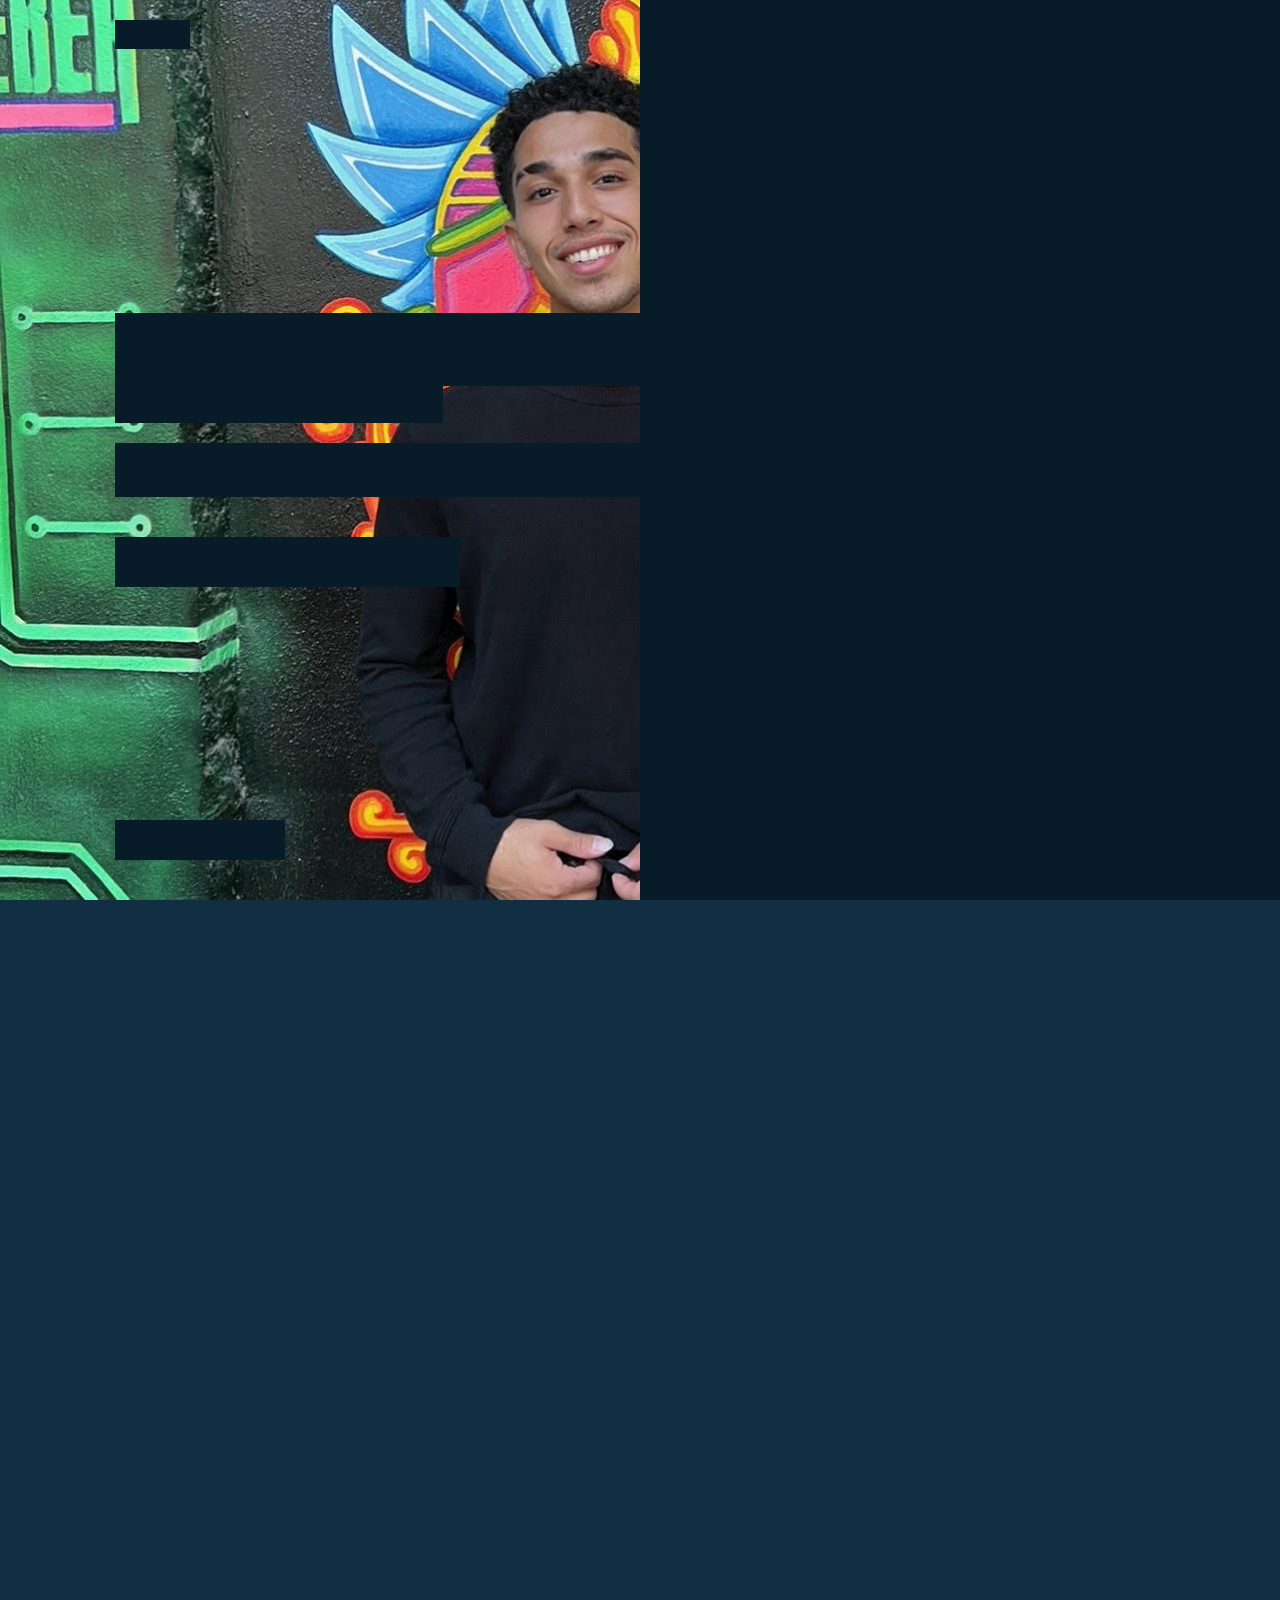
<file: index.html>
<!DOCTYPE html>
<html lang="en">
  <head>
    <meta charset="UTF-8" />
    <meta name="viewport" content="width=device-width, initial-scale=1.0" />
    <title>SHADI LAASIRI</title>
    <link rel="stylesheet" href="style.css" />
    <!--Box Icons-->
    <link
      href="https://unpkg.com/boxicons@2.1.4/css/boxicons.min.css"
      rel="stylesheet"
    />
  </head>

  <body>
    <header class="header">
      <a href="#" class="logo"
        >Shadi. <span class="animate" style="--i: 1"></span
      ></a>
      <div class="bx bx-menu" id="menu-icon">
        <span class="animate" style="--i: 2"></span>
      </div>

      <nav class="navbar">
        <a href="#home" class="active">Home</a>
        <a href="#about">About</a>
        <a href="#education">Education</a>
        <a href="#skills">Skills</a>
        <a href="#contact">Contact</a>
        <span class="active-nav"></span>
        <span class="animate" style="--i: 2"></span>
      </nav>
    </header>
    <!--home section design-->
    <section class="home show-animate" id="home">
      <div class="home-content">
        <h1>
          Hi, I'm <span>Shadi Laasiri</span
          ><span class="animate" style="--i: 2"></span>
        </h1>
        <div class="text-animate">
          <h3>Frontend Developer</h3>
          <span class="animate" style="--i: 3"></span>
        </div>
        <p>
          Lorem ipsum dolor sit amet consectetur adipisicing elit. Praesentium
          dicta dolor est accusantium tempore perferendis et velit eligendi
          labore, aperiam dolores error possimus quia maiores accusamus
          repudiandae deserunt, esse libero!
          <span class="animate" style="--i: 4"></span>
        </p>
        <div class="btn-box">
          <a href="#" class="btn">Hire me</a>
          <a href="#" class="btn">Let's Talk</a>
          <span class="animate" style="--i: 5"></span>
        </div>
      </div>
      <div class="home-sci">
        <a href="#"><i class="bx bxl-facebook"></i></a>
        <a href="#"><i class="bx bxl-twitter"></i></a>
        <a href="#"><i class="bx bxl-linkedin"></i></a>
        <span class="animate" style="--i: 6"></span>
      </div>
      <div class="home-imgHover"></div>
      <span class="animate home-img" style="--i: 7"></span>
    </section>
    <!--about section design-->

    <section class="about" id="about">
      <h2 class="heading">
        About <span>Me</span><span class="animate scroll" style="--i: 1"></span>
      </h2>
      <div class="about-img">
        <img src="DSC01706-7.jpg" width="359" height="350" alt="THIS IS ME" />
        <span class="circle-spin"></span>
        <span class="animate scroll" style="--i: 2"></span>
      </div>

      <div class="about-content">
        <h3>
          Frontend Developer!<span class="animate scroll" style="--i: 3"></span>
        </h3>
        <p>
          Lorem ipsum dolor sit amet, consectetur adipisicing elit. Quos quae
          magnam saepe eaque, ut necessitatibus accusamus eligendi velit
          perspiciatis, nulla aut adipisci a sed, sunt animi est quod
          accusantium. Sint!
          <span class="animate scroll" style="--i: 4"></span>
        </p>

        <div class="btn-box btns">
          <a href="#" class="btn">Read More</a>
          <span class="animate scroll" style="--i: 5"></span>
        </div>
      </div>
    </section>

    <!--education section design -->
    <section class="education" id="education">
      <h2 class="heading">
        My <span>Journey</span
        ><span class="animate scroll" style="--i: 1"></span>
      </h2>

      <div class="education-row">
        <div class="education-column">
          <h3 class="title">
            Education<span class="animate scroll" style="--i: 2"></span>
          </h3>

          <div class="education-box">
            <div class="education-content">
              <div class="content">
                <div class="year"><i class="bx bxs-calendar"></i>2018-2019</div>
                <h3>Business school - UWM</h3>
                <p>
                  Lorem ipsum dolor sit amet, consectetur adipisicing elit.
                  Aperiam officiis qui vel quod. Animi iusto expedita illum
                  rerum, perferendis soluta laborum magni fugiat vitae aliquam
                  neque libero asperiores non culpa!
                </p>
              </div>
            </div>
            <div class="education-content">
              <div class="content">
                <div class="year"><i class="bx bxs-calendar"></i>2018-2019</div>
                <h3>Business school - UWM</h3>
                <p>
                  Lorem ipsum dolor sit amet, consectetur adipisicing elit.
                  Aperiam officiis qui vel quod. Animi iusto expedita illum
                  rerum, perferendis soluta laborum magni fugiat vitae aliquam
                  neque libero asperiores non culpa!
                </p>
              </div>
            </div>
            <div class="education-content">
              <div class="content">
                <div class="year"><i class="bx bxs-calendar"></i>2018-2019</div>
                <h3>Business school - UWM</h3>
                <p>
                  Lorem ipsum dolor sit amet, consectetur adipisicing elit.
                  Aperiam officiis qui vel quod. Animi iusto expedita illum
                  rerum, perferendis soluta laborum magni fugiat vitae aliquam
                  neque libero asperiores non culpa!
                </p>
              </div>
            </div>
            <span class="animate scroll" style="--i: 3"></span>
          </div>
        </div>

        <div class="education-column">
          <h3 class="title">
            Experience<span class="animate scroll" style="--i: 3"></span>
          </h3>
          <div class="education-box">
            <div class="education-content">
              <div class="content">
                <div class="year"><i class="bx bxs-calendar"></i>2018-2019</div>
                <h3>Server - Bacchus</h3>
                <p>
                  Lorem ipsum dolor sit amet, consectetur adipisicing elit.
                  Aperiam officiis qui vel quod. Animi iusto expedita illum
                  rerum, perferendis soluta laborum magni fugiat vitae aliquam
                  neque libero asperiores non culpa!
                </p>
              </div>
            </div>
            <div class="education-content">
              <div class="content">
                <div class="year"><i class="bx bxs-calendar"></i>2018-2019</div>
                <h3>JOB - COMPANY</h3>
                <p>
                  Lorem ipsum dolor sit amet, consectetur adipisicing elit.
                  Aperiam officiis qui vel quod. Animi iusto expedita illum
                  rerum, perferendis soluta laborum magni fugiat vitae aliquam
                  neque libero asperiores non culpa!
                </p>
              </div>
            </div>
            <div class="education-content">
              <div class="content">
                <div class="year"><i class="bx bxs-calendar"></i>2018-2019</div>
                <h3>JOB - COMPANY</h3>
                <p>
                  Lorem ipsum dolor sit amet, consectetur adipisicing elit.
                  Aperiam officiis qui vel quod. Animi iusto expedita illum
                  rerum, perferendis soluta laborum magni fugiat vitae aliquam
                  neque libero asperiores non culpa!
                </p>
              </div>
            </div>
            <span class="animate scroll" style="--i: 6"></span>
          </div>
        </div>
      </div>
    </section>
    <!--skills section design-->
    <section class="skills" id="skills">
      <h2 class="heading">
        My <span>Skills</span
        ><span class="animate scroll" style="--i: 1"></span>
      </h2>

      <div class="skills-row">
        <div class="skills-column">
          <h3 class="title">
            Coding Skills<span class="animate scroll" style="--i: 2"></span>
          </h3>
          <div class="skills-box">
            <div class="skills-content">
              <div class="progress">
                <h3>HTML<span>70%</span></h3>
                <div class="bar"><span></span></div>
              </div>
              <div class="progress">
                <h3>CSS<span>60%</span></h3>
                <div class="bar"><span></span></div>
              </div>
              <div class="progress">
                <h3>Javascript<span>65%</span></h3>
                <div class="bar"><span></span></div>
              </div>
              <div class="progress">
                <h3>Python<span>75%</span></h3>
                <div class="bar"><span></span></div>
              </div>
            </div>
            <span class="animate scroll" style="--i: 3"></span>
          </div>
        </div>
        <div class="skills-column">
          <h3 class="title">
            Professional Skills<span
              class="animate scroll"
              style="--i: 5"
            ></span>
          </h3>
          <div class="skills-box">
            <div class="skills-content">
              <div class="progress">
                <h3>Web Designer<span>75%</span></h3>
                <div class="bar"><span></span></div>
              </div>
              <div class="progress">
                <h3>Web Developer<span>60%</span></h3>
                <div class="bar"><span></span></div>
              </div>
              <div class="progress">
                <h3>Video Games<span>65%</span></h3>
                <div class="bar"><span></span></div>
              </div>
              <div class="progress">
                <h3>SEO Marketing<span>75%</span></h3>
                <div class="bar"><span></span></div>
              </div>
            </div>
            <span class="animate scroll" style="--i: 6"></span>
          </div>
        </div>
      </div>
    </section>
    <!--contact section design -->
    <section class="contact" id="contact">
      <h2 class="heading">
        Contact<span>ME! </span
        ><span class="animate scroll" style="--i: 1"></span>
      </h2>
      <form action="#">
        <div class="input-box">
          <div class="input-field">
            <input type="text" placeholder="Full Name" required />
            <span class="focus"></span>
          </div>
          <div class="input-field">
            <input type="text" placeholder="Email Address" required />
            <span class="focus"></span>
          </div>
          <span class="animate scroll" style="--i: 3"></span>
        </div>
        <div class="input-box">
          <div class="input-field">
            <input type="number" placeholder="Mobile Number" required />
            <span class="focus"></span>
          </div>
          <div class="input-field">
            <input type="text" placeholder="Email Subject" required />
            <span class="focus"></span>
          </div>
          <span class="animate scroll" style="--i: 5"></span>
        </div>
        <div class="textarea-field">
          <textarea
            name=""
            id=""
            cols="30"
            rows="10"
            placeholder="Your Message"
            required
          ></textarea>
          <span class="focus"></span>
          <span class="animate scroll" style="--i: 7"></span>
        </div>

        <div class="btn-box btns">
          <button type="submit" class="btn">Submit</button>
          <span class="animate scroll" style="--i: 9"></span>
        </div>
      </form>
    </section>
    <!--footer design-->
    <footer class="footer">
      <div class="footer-text">
        <p>Copyright &copy; 2023 By Shadi | All Rights Reserved</p>
        <span class="animate scroll" style="--i: 1"></span>

      </div>
      <div class="footer-iconTop">
        <a href="#"><i class="bx bx-up-arrow-alt"></i></a>
        <span class="animate scroll" style="--i: 3"></span>

      </div>
    </footer>

    <script src="js/script.js"></script>
  </body>
</html>
</file>
<file: style.css>
* {
  margin: 0;
  padding: 0;
  box-sizing: border-box;
  text-decoration: none;
  border: none;
  outline: none;
  scroll-behavior: smooth;
  font-family: "Poppins", sans-serif;
}
:root {
  --bg-color: #081b29;
  --second-bg-color: #112e42;
  --text-color: #ededed;
  --main-color: #00abf0;
}
html {
  font-size: 62.5%;
  overflow-x: hidden;
}
body {
  background: var(--bg-color);
  color: var(--text-color);
}

.header {
  position: fixed;
  top: 0;
  left: 0;
  width: 100%;
  padding: 2rem 9%;
  background: transparent;
  display: flex;
  justify-content: space-between;
  align-items: center;
  z-index: 100;
  transition: 0.3s;
}

.header .sticky {
  background: var(--bg-color);
}
.logo {
  position: relative;
  font-size: 2.5rem;
  color: var(--text-color);
  font-weight: 600;
}
.navbar {
  position: relative;
}
.navbar a {
  font: size 1.7rem;
  color: var(--text-color);
  font-weight: 500;
  margin-left: 3.5rem;
}
.navbar a:hover,
.navbar a.active {
  color: var(--main-color);
}

#menu-icon {
  position: relative;
  font-size: 3.6rem;
  color: var(--text-color);
  cursor: pointer;
  display: none;
}

section {
  min-height: 100vh;
  padding: 10rem 9% 2rem;
}

.home {
  display: flex;
  align-items: center;
  padding: 0 9%;
  background: url("/AboutMe.jpg") no-repeat;
  background-size: cover;
  background-position: center;
}

.home-content {
  max-width: 60rem;
  z-index: 99;
}

.home-content h1 {
  position: relative;
  display: inline-block;
  font-size: 5.6rem;
  font-weight: 700;
  line-height: 1.3;
}
.home-content h1 span {
  color: var(--text-color);
}
.home-content .text-animate {
  position: relative;
  width: 32.8rem;
}

.home-content .text-animate h3 {
  font-size: 3.2rem;
  font-weight: 700;
  color: transparent;
  -webkit-text-stroke: 0.7px var(--main-color);
  background-image: linear-gradient(var(--main-color), var(--main-color));
  background-repeat: no-repeat;
  -webkit-background-clip: text;
  background-position: -33rem 0;
  animation: homeBgText 6s linear infinite;
  animation-delay: 2s;
}
.home.show-animate .home-content .text-animate h3 {
  animation: homeBgText 6s linear infinite;
  animation-delay: 2s;
}
.home-content .text-animate h3::before {
  content: "";
  position: absolute;
  top: 0;
  left: 0;
  width: 0;
  height: 100%;
  border-right: 2px solid var(--main-color);
  z-index: -1;
  animation: homeCursorText 6s linear infinite;
  animation-delay: 2s;
}
.home.show-animate .home-content .text-animate h3::before {
  animation: homeCursorText 6s linear infinite;
  animation-delay: 2s;
}
.home-content p {
  position: relative;
  font-size: 1.6rem;
  margin: 2rem 0 4rem;
}
.btn-box {
  position: relative;
  display: flex;
  justify-content: space-between;
  width: 34.5rem;
  height: 5rem;
}

.btn-box .btn {
  position: relative;
  display: inline-flex;
  justify-content: center;
  align-items: center;
  width: 15rem;
  height: 100%;
  background: var(--main-color);
  border: 0.2rem solid var(--main-color);
  border-radius: 0.8rem;
  font-size: 1.8rem;
  font-weight: 600;
  letter-spacing: 0.1rem;
  color: var(--bg-color);
  z-index: 1;
  overflow: hidden;
  transition: 0.5s;
}
.btn-box .btn:hover {
  color: var(--main-color);
}

.btn-box .btn:nth-child(2) {
  background: transparent;
  color: var(--main-color);
}
.btn-box .btn:nth-child(2):hover {
  color: var(--bg-color);
}
.btn-box .btn:nth-child(2)::before {
  background: var(--main-color);
}

.btn-box .btn::before {
  content: "";
  position: absolute;
  top: 0;
  left: 0;
  width: 0%;
  height: 100%;
  background: var(--bg-color);
  z-index: -1;
  transition: 0.5s;
}

.btn-box .btn:hover::before {
  width: 100%;
}

.home-sci {
  position: absolute;
  bottom: 4rem;
  width: 170px;
  display: flex;
  justify-content: space-between;
}

.home-sci a {
  position: relative;
  display: inline-flex;
  justify-content: center;
  align-items: center;
  width: 40px;
  height: 40px;
  background: transparent;
  border: 0.2rem solid var(--main-color);
  border-radius: 50%;
  font-size: 20px;
  color: var(--main-color);
  z-index: 1;
  overflow: hidden;
  transition: 0.5s;
}
.home-sci a:hover {
  color: var(--bg-color);
}

.home-sci a::before {
  content: "";
  position: absolute;
  top: 0;
  left: 0;
  width: 0%;
  height: 100%;
  background: var(--main-color);
  z-index: -1;
  transition: 0.5s;
}
.home-sci a:hover::before {
  width: 100%;
}

.home-imgHover {
  position: absolute;
  top: 0;
  right: 0;
  width: 45%;
  height: 100%;
  background: transparent;
  transition: 3s;
}

.home-imgHover:hover {
  background: var(--bg-color);
  opacity: 0.8;
}

.about {
  display: flex;
  justify-content: center;
  align-items: center;
  flex-direction: column;
  gap: 2rem;
  background: var(--second-bg-color);
  padding-bottom: 6rem;
}

.heading {
  position: relative;
  font-size: 5rem;
  margin-bottom: 3rem;
  text-align: center;
}

span {
  color: var(--main-color);
}

.about-img {
  position: relative;
  width: 25rem;
  height: 25rem;
  border-radius: 50%;
  display: flex;
  justify-content: center;
  align-items: center;
}
.about-img img {
  width: 60%;
  border-radius: 50%;
  border: 0.2rem solid var(--main-color);
  height: 250px;
}
.about-img .circle-spin {
  position: absolute;
  top: 50%;
  left: 50%;
  transform: translate(-50%, -50%) rotate(0);
  width: 170px;
  height: 270px;
  border-radius: 50%;
  border-top: 0.2rem solid var(--second-bg-color);
  border-bottom: 0.2rem solid var(--second-bg-color);
  border-left: 0.2rem solid var(--main-color);
  border-right: 0.2rem solid var(--main-color);
  animation: aboutSpinner 8s linear infinite;
}

.about-content {
  text-align: center;
}

.about-content h3 {
  position: relative;
  display: inline-block;
  font-size: 2.6rem;
}
.about-content p {
  position: relative;
  font-size: 1.6rem;
  margin: 2rem 0 3rem;
}

.btn-box.btns {
  display: inline-block;
  width: 15rem;
}

.btn-box.btns a::before {
  background: var(--second-bg-color);
}

.education {
  display: flex;
  justify-content: center;
  align-items: center;
  flex-direction: column;
  min-height: auto;
  padding-bottom: 5rem;
}

.education .education-row {
  display: flex;
  flex-wrap: wrap;
  gap: 5rem;
}

.education-row .education-column {
  flex: 1 1 40rem;
}

.education-column .title {
  display: inline-block;
  position: relative;
  font-size: 2.5rem;
  margin: 0 0 1.5rem 2.5rem;
}

.education-column .education-box {
  position: relative;
  border-left: 0.2rem solid var(--main-color);
}

.education-box .education-content {
  position: relative;
  padding: left 2rem;
}
.education-box .education-content::before {
  content: "";
  position: absolute;
  top: 0;
  left: -1.1rem;
  width: 2rem;
  height: 2rem;
  background: var(--main-color);
  border-radius: 50%;
}

.education-content .content {
  position: relative;
  padding: 1.5rem;
  border: 0.2rem solid var(--main-color);
  border-radius: 0.6rem;
  margin: 2rem;
}
.education-content .content::before {
  content: "";
  position: absolute;
  top: 0;
  left: 0;
  width: 0%;
  height: 100%;
  background: var(--second-bg-color);
  z-index: -1;
  transition: 0.5s;
}
.education-content .content:hover::before {
  width: 100%;
}

.education-content .content .year {
  font-size: 1.5rem;
  color: var(--main-color);
  padding-bottom: 0.5rem;
}

.education-content .content .year i {
  padding-right: 0.5rem;
}

.education-content .content h3 {
  font-size: 2rem;
}

.education-content .content p {
  font-size: 1.6rem;
  padding-top: 0.5rem;
}

.skills {
  min-height: auto;
  padding-bottom: 7rem;
  background: var(--second-bg-color);
}
.skills h2 {
  display: inline-block;
  left: 50%;
  transform: translateX(-50%);
}

.skills .skills-row {
  display: flex;
  flex-wrap: wrap;
  gap: 5rem;
}
.skills-row .skills-column {
  flex: 1 1 40rem;
}

.skills-column .title {
  position: relative;
  display: inline-block;
  font-size: 2.5rem;
  margin: 0 0 1.5rem;
}
.skills-column .skills-box {
  position: relative;
}

.skills-box .skills-content {
  position: relative;
  border: 0.2rem solid var(--main-color);
  border-radius: 0.6rem;
  padding: 0.5rem 1.5rem;
  z-index: 1;
  overflow: hidden;
}
.skills-box .skills-content::before {
  content: "";
  position: absolute;
  top: 0;
  left: 0;
  width: 0;
  height: 100%;
  background: var(--bg-color);
  z-index: -1;
  transition: 0.5s;
}
.skills-box .skills-content:hover::before {
  width: 100%;
}

.skills-content .progress {
  padding: 1rem 0;
}
.skills-content.progress h3 {
  font-size: 1.7rem;
  display: flex;
  justify-content: space-between;
}

.skills-content.progress h3 span {
  color: var(--text-color);
}

.skills-content .progress .bar {
  height: 2.5rem;
  border-radius: 0.6rem;
  border: 0.2rem solid var(--main-color);
  padding: 0.5rem;
  margin: 1rem 0;
}
.skills-content .progress .bar span {
  display: block;
  height: 100%;
  border-radius: 3rem;
  background: var(--main-color);
}
.skills-column:nth-child(1) .skills-content .progress:nth-child(1) .bar span {
  width: 70%;
}

.skills-column:nth-child(1) .skills-content .progress:nth-child(2) .bar span {
  width: 60%;
}
.skills-column:nth-child(1) .skills-content .progress:nth-child(3) .bar span {
  width: 65%;
}

.skills-column:nth-child(1) .skills-content .progress:nth-child(4) .bar span {
  width: 75%;
}
.skills-column:nth-child(2) .skills-content .progress:nth-child(1) .bar span {
  width: 75%;
}

.skills-column:nth-child(2) .skills-content .progress:nth-child(2) .bar span {
  width: 60%;
}
.skills-column:nth-child(2) .skills-content .progress:nth-child(3) .bar span {
  width: 65%;
}

.skills-column:nth-child(2) .skills-content .progress:nth-child(4) .bar span {
  width: 75%;
}

.contact {
  min-height: auto;
  padding-bottom: 7rem;
}
.contact h2 {
  display: inline-block;
  left: 50%;
  transform: translateX(-50%);
}
.contact form {
  max-width: 70rem;
  margin: 0 auto;
  text-align: center;
}

.contact form .input-box {
  position: relative;
  display: flex;
  justify-content: space-between;
  flex-wrap: wrap;
}

.contact form .input-box .input-field {
  position: relative;
  width: 49%;
  margin: 0.8rem 0;
}
.contact form .input-box .input-field input,
.contact form .textarea-field textarea {
  width: 100%;
  height: 100%;
  padding: 1.5rem;
  font-size: 1.6rem;
  color: var(--text-color);
  background: transparent;
  border-radius: 0.6rem;
  border: 0.2rem solid var(--main-color);
}
.contact form .input-box .input-field input::placeholder,
.contact form .textarea-field textarea::placeholder {
  color: var(--text-color);
}
.contact form .focus {
  position: absolute;
  top: 0;
  left: 0;
  width: 0;
  height: 100%;
  background: var(--second-bg-color);
  border-radius: 0.6rem;
  z-index: -1;
  transition: 0.5s;
}

.contact form .input-box .input-field input:focus ~ .focus,
.contact
  form
  .input-box
  .input-field
  input:valid
  ~ .focus
  .contact
  form
  .textarea-field
  textarea:focus
  ~ .focus,
.contact form .textarea-field textarea:valid ~ .focus {
  width: 100%;
}

.contact form .textarea-field {
  position: relative;
  margin: 0.8rem 0 2.7rem;
  display: flex;
}

.contact form .textarea-field textarea {
  resize: none;
}
.contact form .btn-box.btns .btn {
  cursor: pointer;
}

.footer {
  display: flex;
  justify-content: space-between;
  align-items: center;
  flex-wrap: wrap;
  padding: 2rem 9%;
  background: var(--second-bg-color);
}
.footer-text,
.footer-iconTop {
  position: relative;
}

.footer-text p {
  font-size: 1.6rem;
}
.footer-iconTop a {
  position: relative;
  display: inline-flex;
  justify-content: center;
  align-items: center;
  padding: 0.8rem;
  background: var(--main-color);
  border: 0.2rem solid var(--main-color);
  border-radius: 0.6rem;
  z-index: 1;
  overflow: hidden;
}

.footer-iconTop a::before {
  content: "";
  position: absolute;
  top: 0;
  left: 0;
  width: 0;
  height: 100%;
  background: var(--second-bg-color);
  z-index: -1;
  transition: 0.5s;
}
.footer-iconTop a:hover::before {
  width: 100%;
}

.footer-iconTop a i {
  font-size: 2.4rem;
  color: var(--bg-color);
}
.footer-iconTop a:hover i {
  color: var(--main-color);
}

/*Animation reload and scroll */
.animate {
  position: absolute;
  top: 0;
  right: 0;
  width: 100%;
  height: 100%;
  background: var(--bg-color);
  z-index: 98;
}

.animate.home-img {
  width: 50%;
}
.logo .animate,
.navbar .animate,
#menu-icon .animate,
.home.show-animate .animate {
  animation: showRight 1s ease forwards;
  animation-delay: calc(0.3s * var(--i));
}
.animate.scroll {
  transition: 1s ease;
  transition-delay: calc(0.3s / var(--i));
  animation: none;
}
section:nth-child(odd) .animate.scroll,
.footer .animate.scroll {
  background: var(--second-bg-color);
}
.education .education-box .animate.scroll {
  width: 105%;
}

.about.show-animate .animate.scroll,
.education.show-animate .animate.scroll,
.skills.show-animate .animate.scroll,
.contact.show-animate .animate.scroll,
.footer.show-animate .animate.scroll {
  transition-delay: calc(0.3s * var(--i));
  width: 0;
}
/*BREAKPOINTS*/

@media (max-width: 1200px) {
  html {
    font-size: 55%;
  }
}

@media (max-width: 991px) {
  .header {
    padding: 2rem 4%;
  }

  .section {
    padding: 10rem 4% 2rem;
  }
  .home {
    padding: 0 4%;
  }
  .footer {
    padding: 2rem 4%;
  }
}

@media (max-width: 850px) {
  .animate.home-img {
    width: 55%;
  }
}

@media (max-width: 768px) {
  .header {
    background: var(--bg-color);
  }
  #menu-icon {
    display: block;
  }
  .navbar {
    position: absolute;
    top: 100%;
    left: -100%;
    width: 100%;
    padding: 1rem 4%;
    background: var(--bg-color);
    box-shadow: 0 0.5rem 1rem rgba(0, 0, 0, 0.2);
    transition: 0.25s ease;
    transition-delay: 0.25s;
  }
  .navbar.active {
    left: 0;
    transition-delay: 0s;
  }
  .navbar .active-nav {
    position: absolute;
    top: 0;
    left: -100;
    width: 100%;
    height: 100%;
    background: var(--bg-color);
    border-top: 0.1rem solid rgba(0, 0, 0, 2);
    z-index: -1;
    transition: 0.25s ease;
    transition-delay: 0s;
  }
  .navbar.active .active-nav {
    left: 0;
    transition-delay: 0.25s;
  }
  .navbar a {
    display: block;
    font-size: 2rem;
    margin: 3rem 0;
    transform: translateX(-20rem);
    transition: 0.25s ease;
    transition-delay: 0s;
  }
  .navbar.active a {
    transform: translateX(0);
    transition-delay: 0.25s;
  }
  .home-imgHover {
    pointer-events: none;
    background: var(--bg-color);
    opacity: 0.6;
  }
}

@media (max-width: 520px) {
  html {
    font-size: 50%;
  }
  .home-content h1 {
    display: flex;
    flex-direction: column;
  }

  .home-sci {
    width: 160px;
  }
  .home-sci a {
    width: 38px;
    height: 38px;
  }
}

@media (max-width: 462px) {
  .home-content h1 {
    font-size: 5.2rem;
  }
  .education {
    padding: 10rem 4% 5rem 5%;
  }
  .contact form .input-box .input-field {
    width: 100%;
  }
  .footer {
    flex-direction: column-reverse;
  }
  .footer p {
    margin-top: 2rem;
    text-align: center;
  }
}

@media (max-width: 371px) {
  .home {
    justify-content: center;
  }
  .home-content {
    display: flex;
    align-items: center;
    flex-direction: column;
    text-align: center;
  }

  .home-content h1 {
    font-size: 5rem;
  }
}

@keyframes homeBgText {
  0%,
  10%,
  100% {
    background-position: -33rem 0;
  }
  65%,
  85% {
    background-position: 0 0;
  }
}

@keyframes homeCursorText {
  0%,
  10%,
  100% {
    width: 0;
  }
  65%,
  78%,
  85% {
    width: 100%;
    opacity: 1;
  }
  75%,
  81% {
    opacity: 0;
  }
}

@keyframes aboutSpinner {
  100% {
    transform: translate(-50%, -50%) rotate(360deg);
  }
}

@keyframes showRight {
  100% {
    width: 0;
  }
}
</file>
